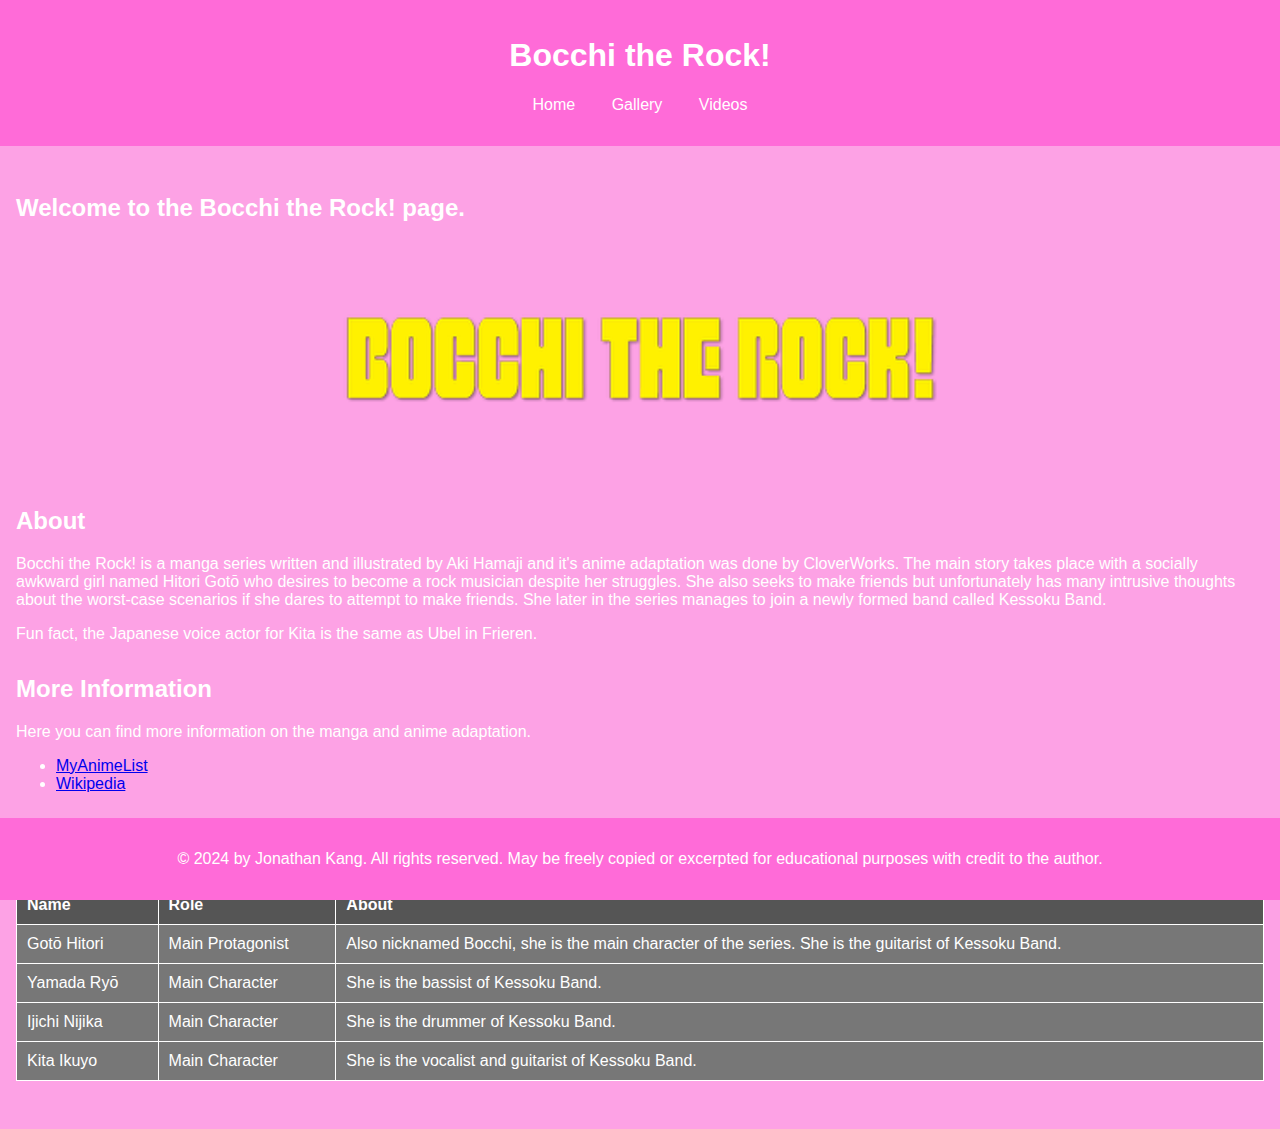
<file: index.html>
<!DOCTYPE html>
<html lang="en">
<head>
    <meta charset="UTF-8">
    <meta name="viewport" content="width=device-width, initial-scale=1.0">
    <title>My Basic Website</title>
    <link rel="stylesheet" href="css/style.css">
</head>
<body>
    <header>
        <h1>Bocchi the Rock!</h1>
        <nav>
            <ul>
                <li><a href="/">Home</a></li>
                <li><a href="gallery.html">Gallery</a></li>
                <li><a href="videos.html">Videos</a></li>
            </ul>
        </nav>
    </header>
    <main>
        <section id="home">

            <h2>Welcome to the Bocchi the Rock! page.</h2>
            <img src="images/bocchi_the_rock_logo.png" alt="Main Title" class="center-image">   
        </section>
        <section id="about">
            <h2>About</h2>
            <p>Bocchi the Rock! is a manga series written and illustrated by Aki Hamaji and it's
                anime adaptation was done by CloverWorks. The main story takes place with a socially
                awkward girl named Hitori Gotō who desires to become a rock musician despite her struggles.
                She also seeks to make friends but unfortunately has many intrusive thoughts about the worst-case
                scenarios if she dares to attempt to make friends. She later in the series manages to join a newly
                formed band called Kessoku Band.</p>
            <p>Fun fact, the Japanese voice actor for Kita is the same as Ubel in Frieren.</p>
        </section>
        <section id="information">
            <h2>More Information</h2>
            <p>Here you can find more information on the manga and anime adaptation.</p>
            <ul>
                <li><a href="https://myanimelist.net/anime/47917/Bocchi_the_Rock?q=Bocchi&cat=anime" target="_blank">MyAnimeList</a></li>
                <li><a href="https://en.wikipedia.org/wiki/Bocchi_the_Rock%21" target="_blank">Wikipedia</a></li>  
            </ul>
        </section>
        <section id="table">
            <h2>Characters</h2>
            <table>
                <thead>
                    <tr>
                        <th>Name</th>
                        <th>Role</th>
                        <th>About</th>
                    </tr>
                </thead>
                <tbody>
                    <tr>
                        <td>Gotō Hitori</td>
                        <td>Main Protagonist</td>
                        <td>Also nicknamed Bocchi, she is the main character of the series. She is the guitarist of Kessoku Band.</td>
                    </tr>
                    <tr>
                        <td>Yamada Ryō</td>
                        <td>Main Character</td>
                        <td>She is the bassist of Kessoku Band.</td>
                    </tr>
                    <tr>
                        <td>Ijichi Nijika</td>
                        <td>Main Character</td>
                        <td>She is the drummer of Kessoku Band.</td>
                    </tr>
                    <tr>
                        <td>Kita Ikuyo</td>
                        <td>Main Character</td>
                        <td>She is the vocalist and guitarist of Kessoku Band.</td>
                    </tr>
                </tbody>
            </table>
        </section>
    </main>
    <footer>
        <p>&copy; 2024 by Jonathan Kang. All rights reserved. May be freely copied or excerpted for educational purposes with credit to the author.</p>
    </footer>
</body>
</html>
</file>
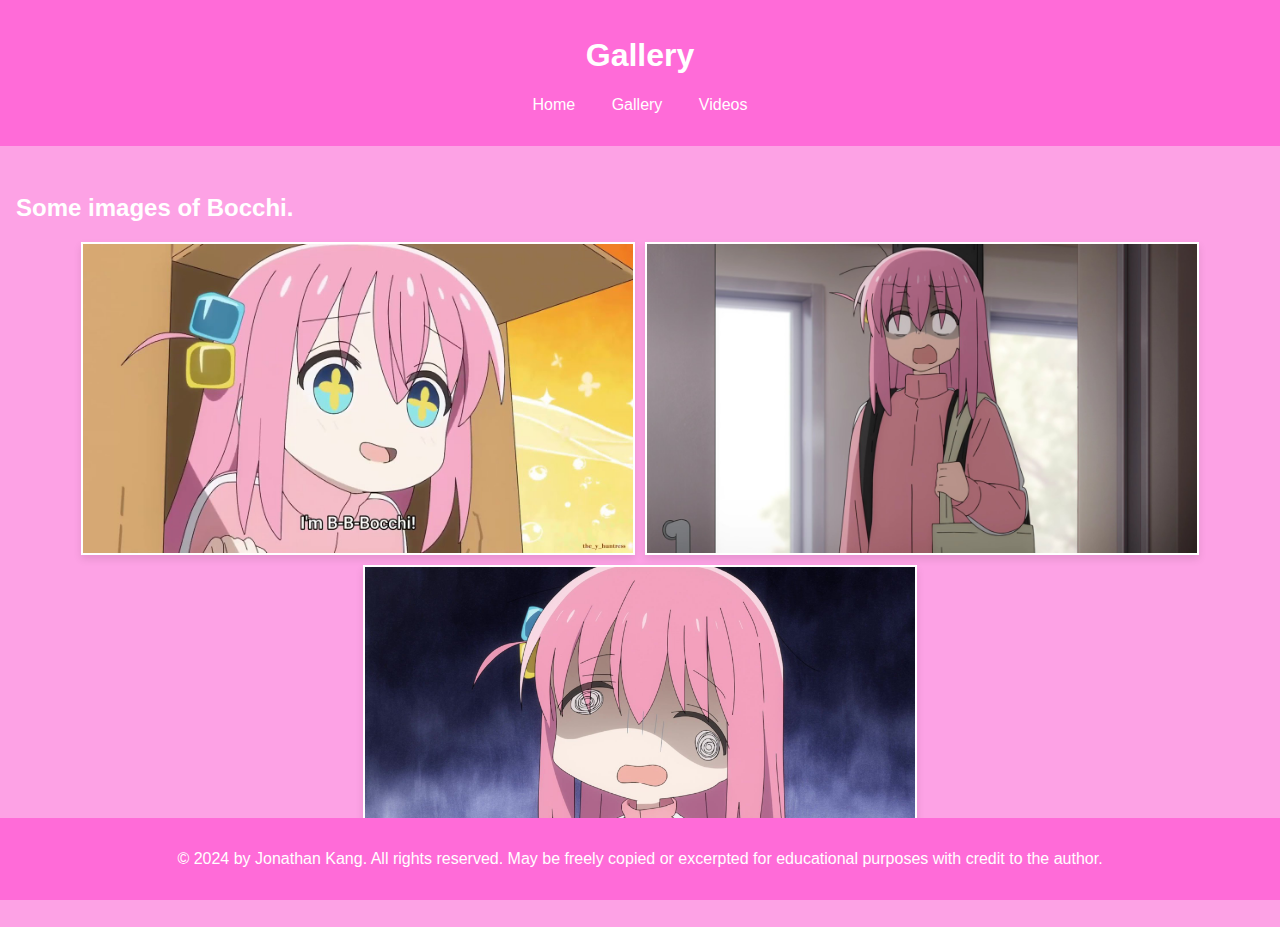
<file: gallery.html>
<!DOCTYPE html>
<html lang="en">
<head>
    <meta charset="UTF-8">
    <meta name="viewport" content="width=device-width, initial-scale=1.0">
    <title>Image Gallery</title>
    <link rel="stylesheet" href="css/gallery.css">
</head>
<body>
    <header>
        <h1>Gallery</h1>
        <nav>
            <ul>
                <li><a href="/">Home</a></li>
                <li><a href="gallery.html">Gallery</a></li>
                <li><a href="videos.html">Videos</a></li>
            </ul>
        </nav>
    </header>
    <main>
        <section id="gallery">
            <h2>Some images of Bocchi.</h2>
            <div class="gallery-container">
                <img src="images/happy_bocchi.jpg" alt="Happy Bocchi" class="gallery-item">
                <img src="images/shocked_bocchi.webp" alt="Shocked Bocchi" class="gallery-item">
                <img src="images/confused_bocchi.jpg" alt="Confused Bocchi" class="gallery-item">
            </div>
        </section>
    </main>
    <footer>
        <p>&copy; 2024 by Jonathan Kang. All rights reserved. May be freely copied or excerpted for educational purposes with credit to the author.</p>
    </footer>
</body>
</html>
</file>
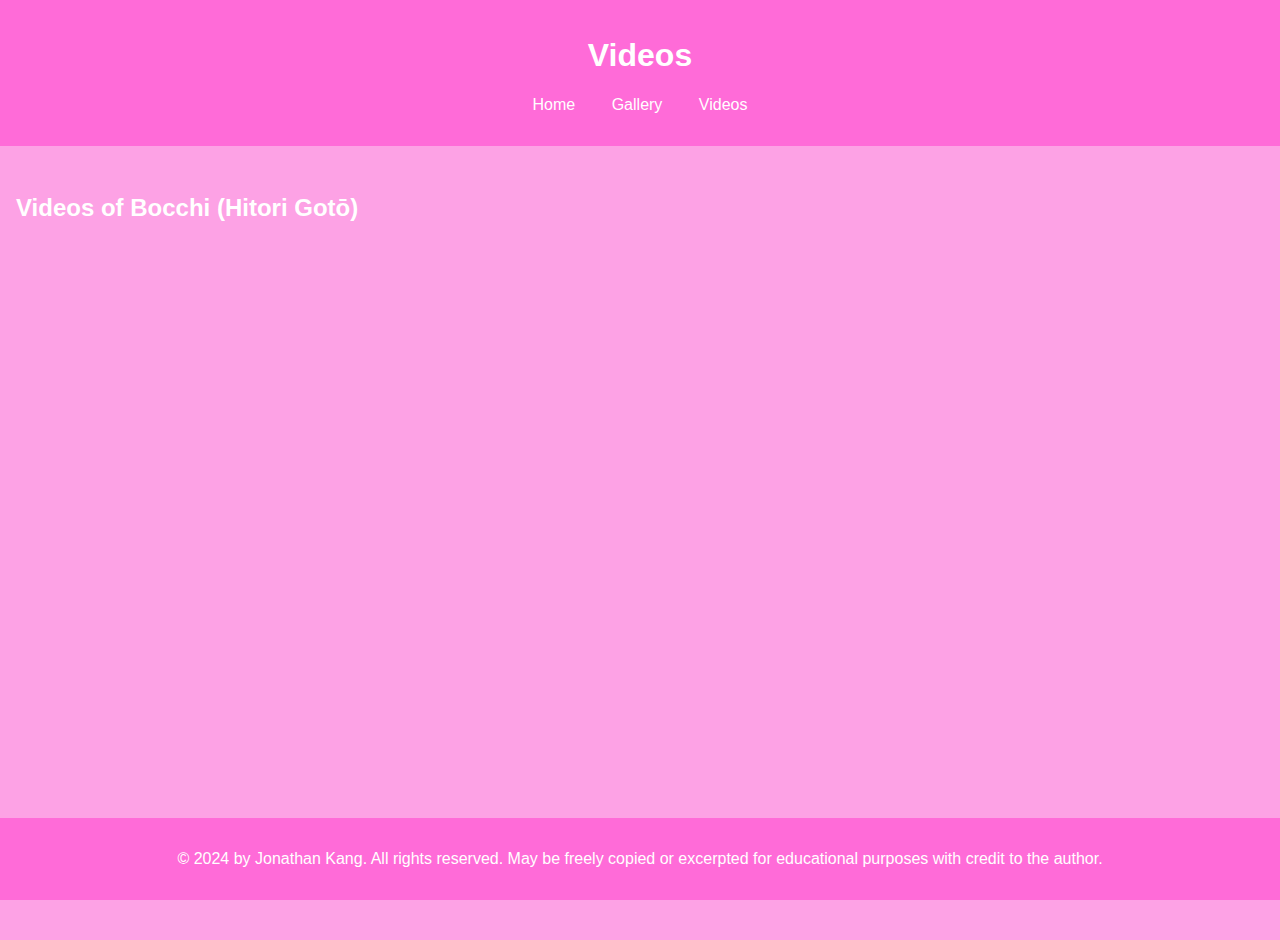
<file: videos.html>
<!DOCTYPE html>
<html lang="en">
<head>
    <meta charset="UTF-8">
    <meta name="viewport" content="width=device-width, initial-scale=1.0">
    <title>Videos</title>
    <link rel="stylesheet" href="css/videos.css">
</head>
<body>
    <header>
        <h1>Videos</h1>
        <nav>
            <ul>
                <li><a href="/">Home</a></li>
                <li><a href="gallery.html">Gallery</a></li>
                <li><a href="videos.html">Videos</a></li>
            </ul>
        </nav>
    </header>
    <main>
        <section id="videos">
            <h2>Videos of Bocchi (Hitori Gotō)</h2>
            <!-- Embed YouTube videos here -->
            <div class="video-container">
                <iframe width="560" height="315" src="https://www.youtube.com/embed/iABq4JdaRIs" allow="accelerometer; autoplay; clipboard-write; encrypted-media; gyroscope; picture-in-picture" allowfullscreen></iframe>
                <iframe width="560" height="315" src="https://www.youtube.com/embed/dlSbEP4V-gI" allow="accelerometer; autoplay; clipboard-write; encrypted-media; gyroscope; picture-in-picture" allowfullscreen></iframe>
            </div>
        </section>
    </main>
    <footer>
        <p>&copy; 2024 by Jonathan Kang. All rights reserved. May be freely copied or excerpted for educational purposes with credit to the author.</p>
    </footer>
</body>
</html>
</file>
<file: css/style.css>
body {
    font-family: Arial, sans-serif;
    margin: 0;
    padding: 0;
    background-color: #fda2e5;
    color:#fff
}

header {
    background-color: #ff6bd8;
    color: #fff;
    padding: 1em 0;
    text-align: center;
}

nav ul {
    list-style: none;
    padding: 0;
}

nav ul li {
    display: inline;
    margin: 0 1em;
}

nav ul li a {
    color: #fff;
    text-decoration: none;
}

main {
    padding: 1em;
}

section {
    margin: 2em 0;
}

footer {
    background-color: #ff6bd8;
    color: #fff;
    text-align: center;
    padding: 1em 0;
    position: fixed;
    width: 100%;
    bottom: 0;
}

.center-image {
    display: block;
    margin-left: auto;
    margin-right: auto;
    width: 50%;
    max-width: 600px;
    height: auto;
}

table {
    width: 100%;
    border-collapse: collapse;
    margin: 2em 0;
}

table, th, td {
    border: 1px solid #fff;
}

th, td {
    padding: 10px;
    text-align: left;
}

th {
    background-color: #555;
}

td {
    background-color: #777;
}
</file>
<file: css/gallery.css>
body {
    font-family: Arial, sans-serif;
    margin: 0;
    padding: 0;
    background-color: #fda2e5;
    color:#fff
}

header {
    background-color: #ff6bd8;
    color: #fff;
    padding: 1em 0;
    text-align: center;
}

nav ul {
    list-style: none;
    padding: 0;
}

nav ul li {
    display: inline;
    margin: 0 1em;
}

nav ul li a {
    color: #fff;
    text-decoration: none;
}

main {
    padding: 1em;
}

section {
    margin: 2em 0;
}

footer {
    background-color: #ff6bd8;
    color: #fff;
    text-align: center;
    padding: 1em 0;
    position: fixed;
    width: 100%;
    bottom: 0;
}

.gallery-container {
    display: flex;
    flex-wrap: wrap;
    gap: 10px;
    justify-content: center;
}

.gallery-container img {
    width: 550px;
    height: auto;
    border: 2px solid #fff;
    box-shadow: 0 4px 8px rgba(0, 0, 0, 0.1);
    cursor: pointer;
}
</file>
<file: css/videos.css>
body {
    font-family: Arial, sans-serif;
    margin: 0;
    padding: 0;
    background-color: #fda2e5;
    color:#fff
}

header {
    background-color: #ff6bd8;
    color: #fff;
    padding: 1em 0;
    text-align: center;
}

nav ul {
    list-style: none;
    padding: 0;
}

nav ul li {
    display: inline;
    margin: 0 1em;
}

nav ul li a {
    color: #fff;
    text-decoration: none;
}

main {
    padding: 1em;
}

section {
    margin: 2em 0;
}

footer {
    background-color: #ff6bd8;
    color: #fff;
    text-align: center;
    padding: 1em 0;
    position: fixed;
    width: 100%;
    bottom: 0;
}

.video-container {
    display: flex;
    flex-direction: column;
    align-items: center;
    gap: 20px;
}

iframe {
    border: none; /* Remove border */
}
</file>
